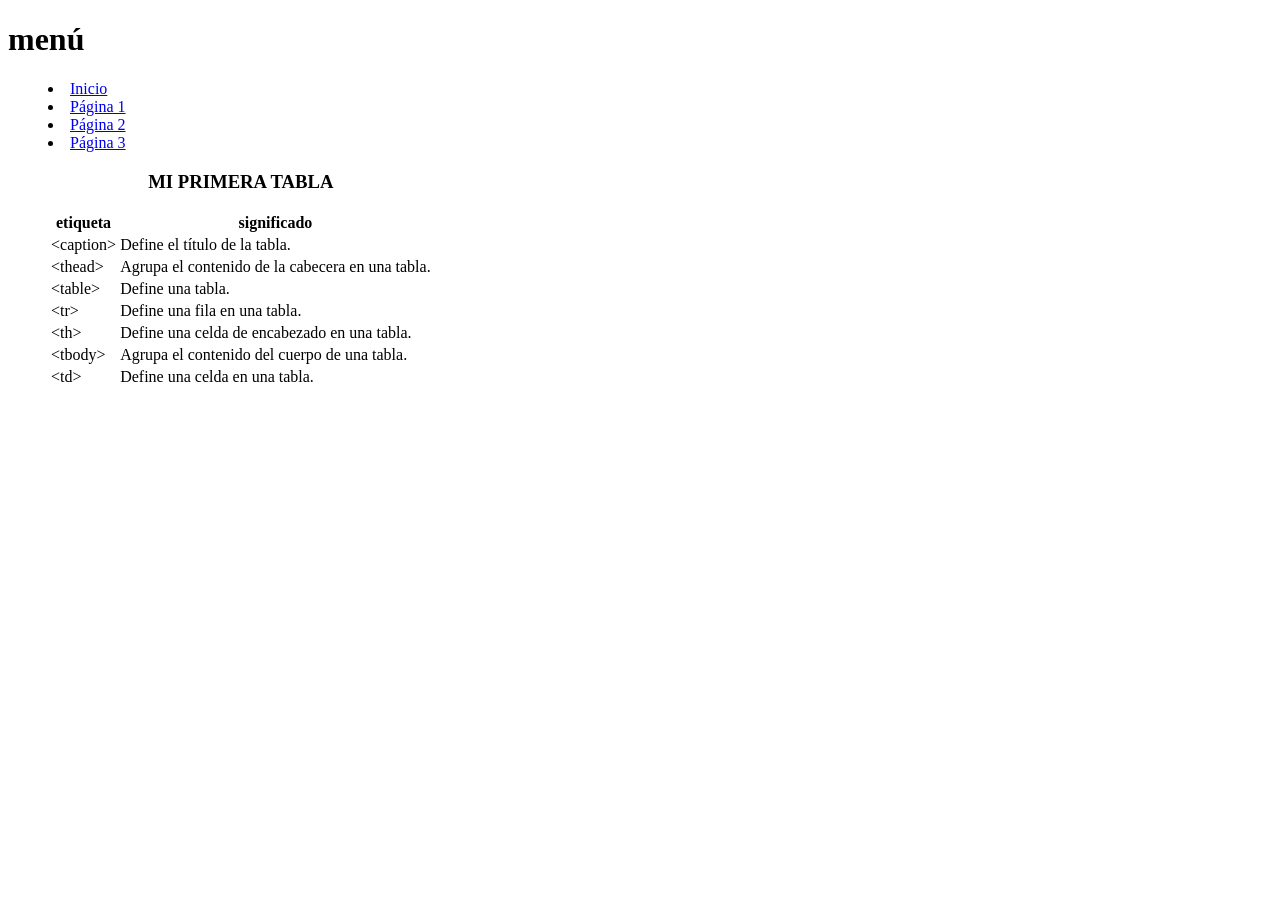
<file: pagina3.html>
<!DOCTYPE html>
<html lang="es">
<html>
  <head>
    <meta charset="utf-8">
  <meta name="viewport" content="width=device-width, initial-scale=1">
  <title>práctica tablas</title>
</head>
    <body>
        <h1>menú</h1>
        <menu>
            <li><a href="./index.html">Inicio</a></li>
            <li><a href="./pagina1.html">Página 1</a></li>
            <li><a href="./pagina2.html">Página 2</a></li>
            <li><a href="./pagina3.html">Página 3</a></li>
            <table>
                <caption><h3>MI PRIMERA TABLA</h3></caption>
                <thead>
                  <tr>
                    <th scope="col">etiqueta</th>
                    <th scope="col">significado</th>
                  </tr>
                </thead>
                <tbody>
                  <tr>
                    <td> &lt;caption&gt;</td>
                    <td>Define el título de la tabla.</td>
                  </tr>
                  <tr>
                    <td> &lt;thead&gt;</td>
                    <td>Agrupa el contenido de la cabecera en una tabla.</td>
                  </tr>
                </thead>
                <tbody>
                  <tr>
                    <td> &lt;table&gt;</td>
                    <td>Define una tabla.</td>
                  </tr>
                  <tr>
                    <td> &lt;tr&gt;</td>
                    <td>Define una fila en una tabla.</td>
                  </tr>
                  <td> &lt;th&gt;</td>
                  <td>Define una celda de encabezado en una tabla.</td>
                </tr>
                  <td> &lt;tbody&gt;</td>
                  <td>Agrupa el contenido del cuerpo de una tabla.</td>
                </tr>
                <td> &lt;td&gt;</td>
                <td>Define una celda en una tabla.</td>
              </tr>


                </tbody>
              </table>
        </menu>
    </body>
</html>
</file>
